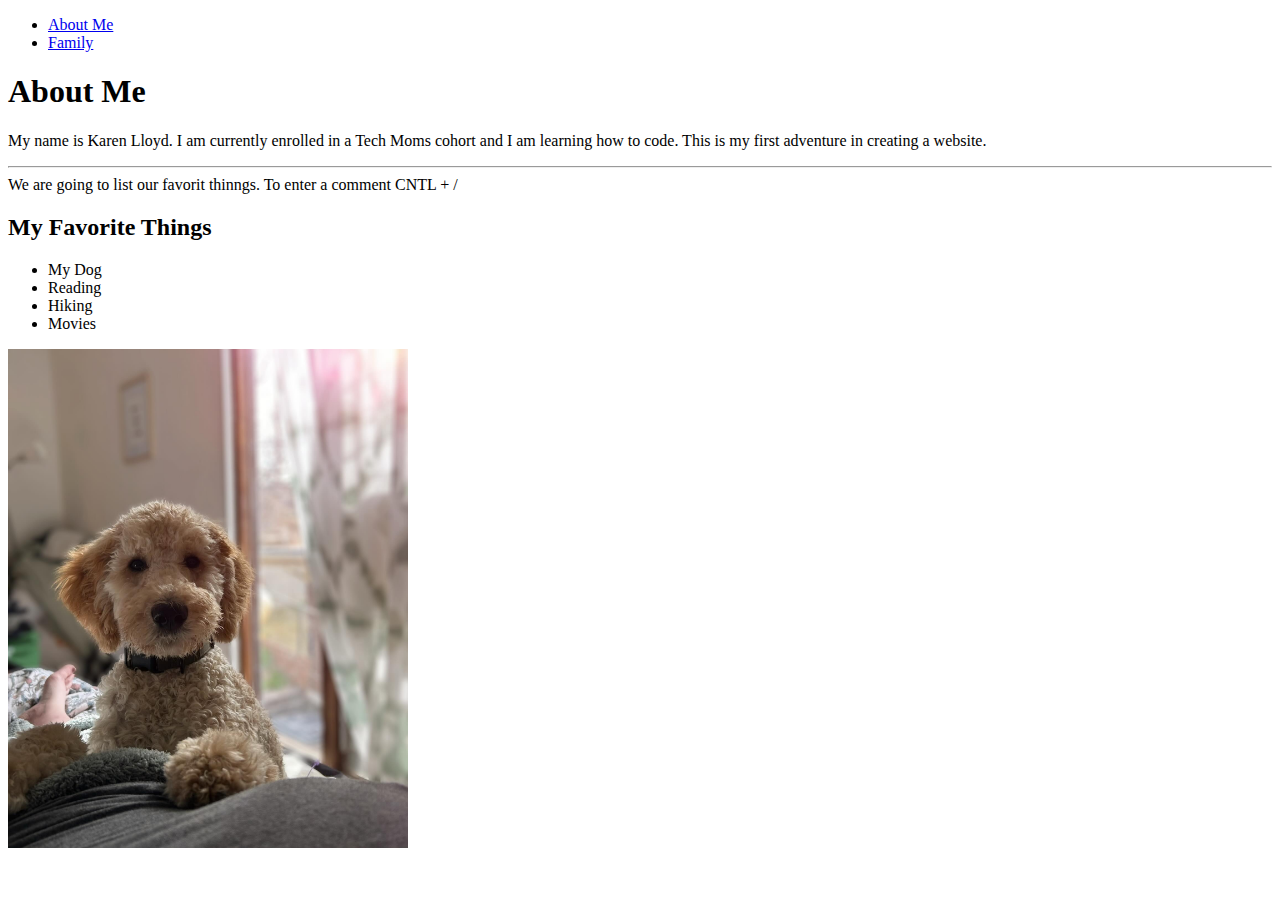
<file: index.html>
<!DOCTYPE html>
<html lang="en">
<head>
    <meta charset="UTF-8">
    <meta name="viewport" content="width=device-width, initial-scale=1.0">
    <title>Karen's First Website</title>
</head>
<body>
  <ul>
    <li><a href="index.html">About Me</a></li>
    <li><a href="Family.html">Family</a></li>
  </ul>
  <h1>About Me</h1>  
  <p>My name is Karen Lloyd. I am currently enrolled in a Tech Moms cohort and I am learning how to code. This is my first adventure in creating a website.    
  </p>
<hr>

We are going to list our favorit thinngs. To enter a comment CNTL + /

<h2>My Favorite Things</h2>
<ul><li>My Dog</li>
<li>Reading</li>
<li>Hiking</li>
<li>Movies</li>
</ul>

<img src="Images/Zeke.jpg" alt="This is Zeke" width=400>

<p></p>
</body>
</html>
</file>
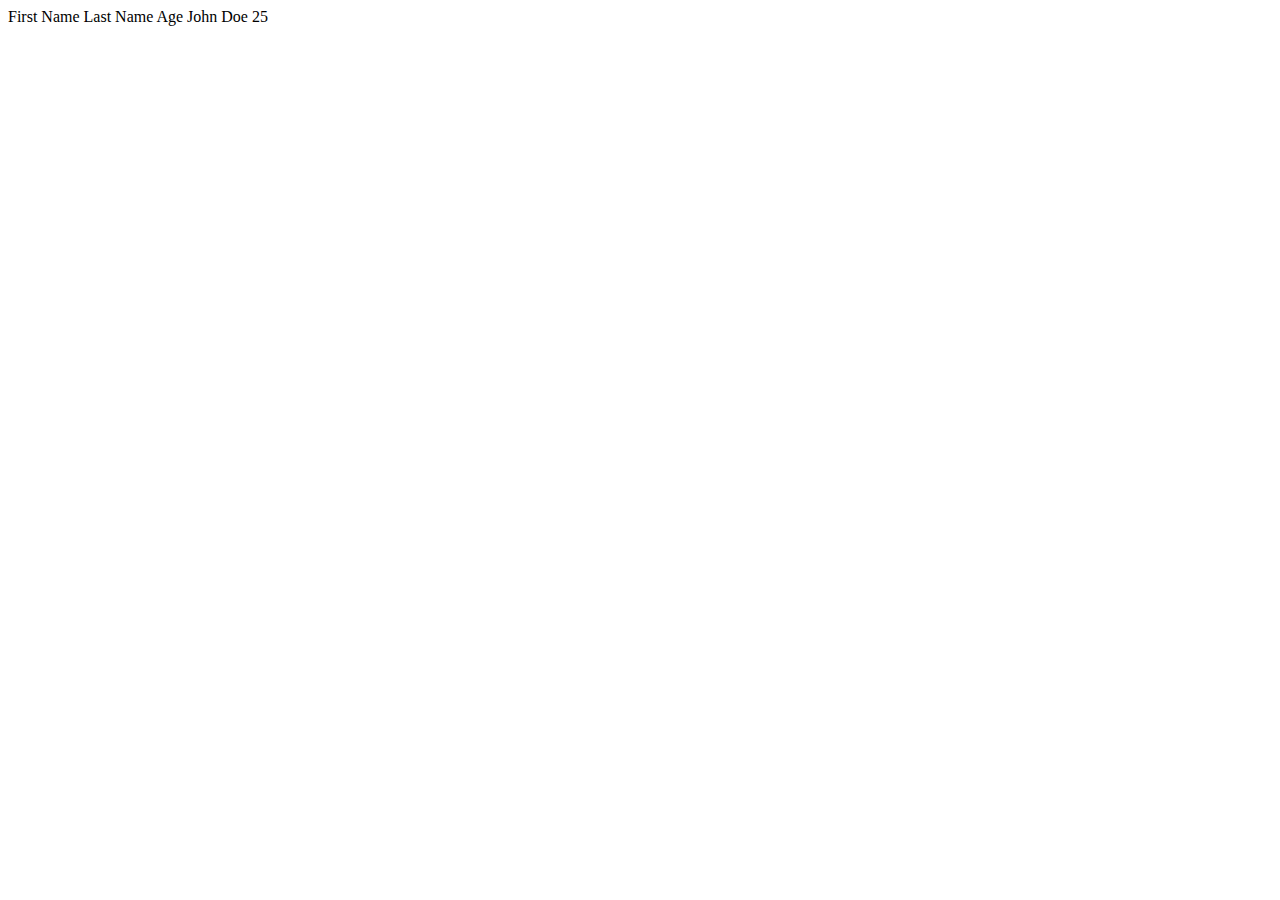
<file: Career.html>
<!DOCTYPE html>
<html lang="en">
<head>
    <meta charset="UTF-8">
    <meta name="viewport" content="width=device-width, initial-scale=1.0">
    <title>My Career</title>
</head>
<body  <table>
    <tr>
        <th>First Name</th>
        <th>Last Name</th>
        <th>Age</th>
    </tr>
    <tr>
        <td>John</td>
        <td>Doe</td>
        <td>25</td>
    </tr>
</table>

    
</body>
</html>
</file>
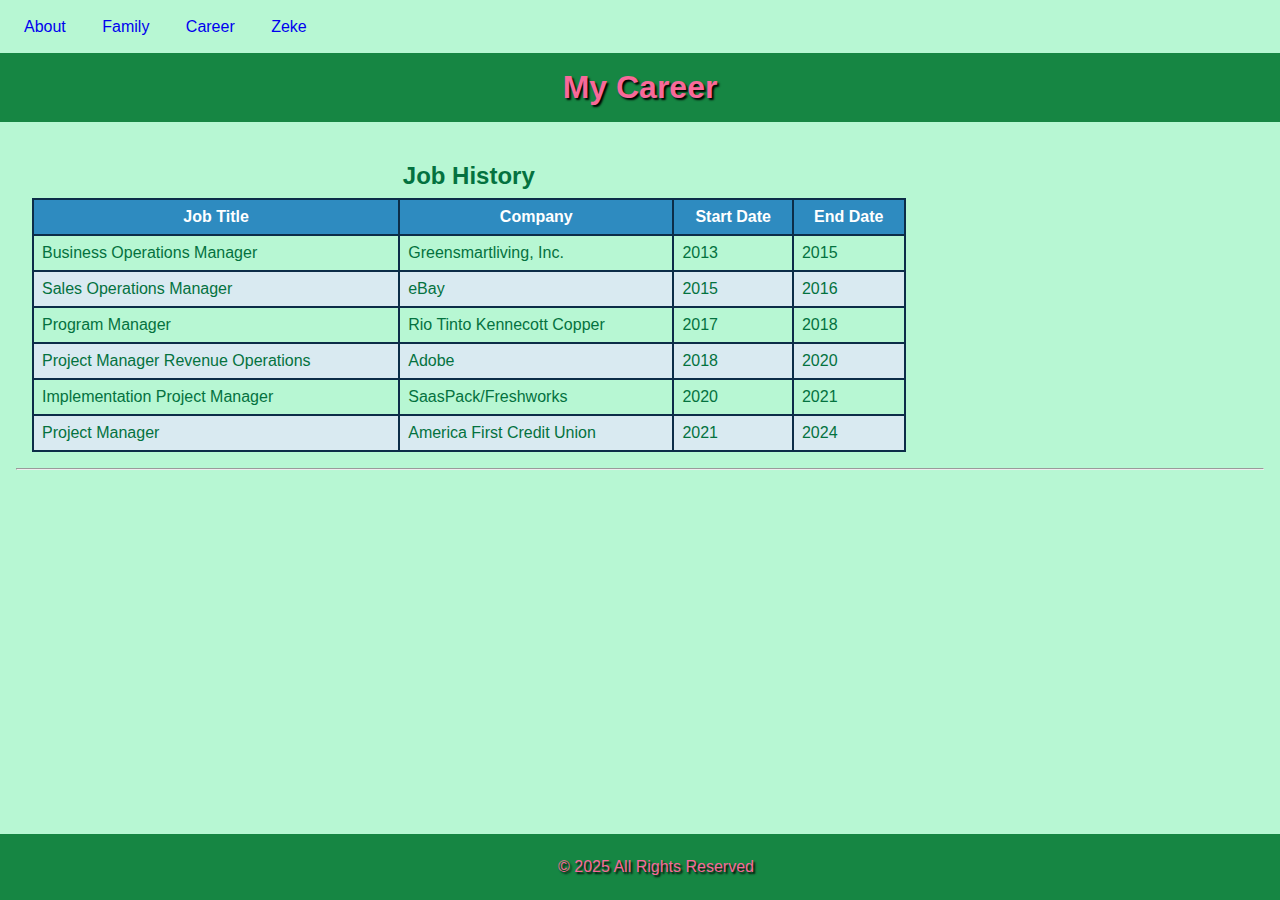
<file: career.html>
<!DOCTYPE html>
<html lang="en">
<head>
    <link rel="stylesheet" href="style.css">
    <meta charset="UTF-8">
    <meta name="viewport" content="width=device-width, initial-scale=1.0">
    <title>My Career</title>
</head>
<body>
    <nav>
    <ul>
        <li><a href="index.html">About</a></li>
        <li><a href="family.html">Family</a></li>
        <li><a href="career.html">Career</a></li>
        <li><a href="Zeke.html">Zeke</a></li>
    </ul>
</nav>
<header>  <h1>My Career</h1></header>
  <main>
    
    <table>
        <caption>Job History</caption>
        <thead>
            <tr>
                <th>Job Title</th>
                <th>Company</th>
                <th>Start Date</th>
                <th>End Date</th>
            </tr>

        </thead>
        <tbody>
            <tr>
                <td>Business Operations Manager</td>
                <td>Greensmartliving, Inc.</td>
                <td>2013</td>
                <td>2015</td>
            </tr>
            <tr>
                <td>Sales Operations Manager</td>
                <td>eBay</td>
                <td>2015</td>
                <td>2016</td>
            </tr>
            <tr>
                <td>Program Manager</td>
                <td>Rio Tinto Kennecott Copper</td>
                <td>2017</td>
                <td>2018</td>
            </tr>
            <tr>
                <td>Project Manager Revenue Operations</td>
                <td>Adobe</td>
                <td>2018</td>
                <td>2020</td>
            </tr>
            <tr>
                <td>Implementation Project Manager</td>
                <td>SaasPack/Freshworks</td>
                <td>2020</td>
                <td>2021</td>
            </tr>
            <tr>
                <td>Project Manager</td>
                <td>America First Credit Union</td>
                <td>2021</td>
                <td>2024</td>
            </tr>
        </tbody>
    </table>

<hr>

<!--Practice Table -->


  </main>
  <footer><p>&copy; 2025 All Rights Reserved</p></footer>
</body>
</html>
</file>
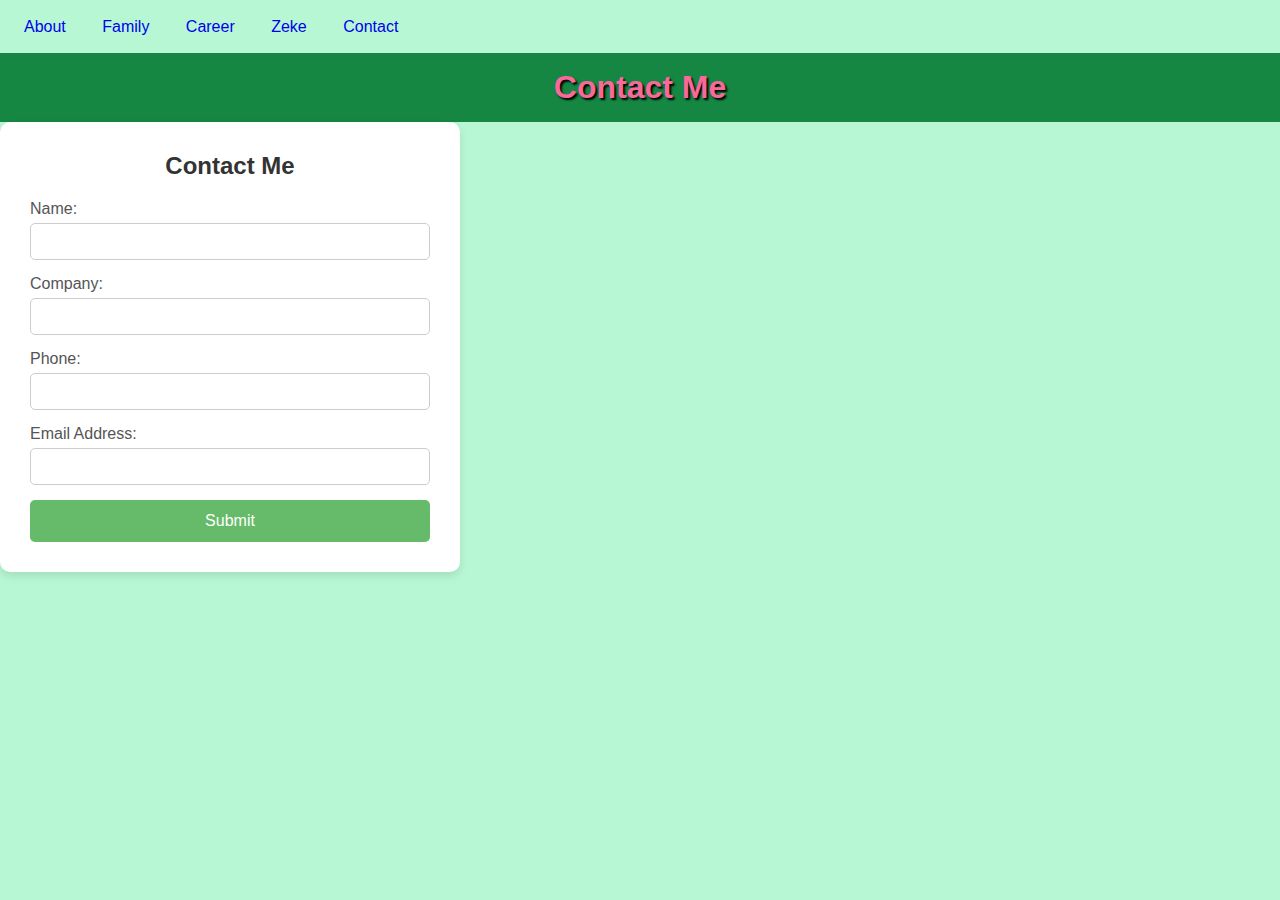
<file: contact.html>
<!DOCTYPE html>
<html lang="en">
<head>
    <link rel="stylesheet" href="style.css">
    <meta charset="UTF-8">
    <meta name="viewport" content="width=device-width, initial-scale=1.0">
    <title>My Family</title>
</head>
<body>
    <nav>
        <ul>
            <li><a href="index.html">About</a></li>
            <li><a href="family.html">Family</a></li>
            <li><a href="career.html">Career</a></li>
            <li><a href="Zeke.html">Zeke</a></li>
            <li><a href="contact.html">Contact</a></li>
        </ul>
    </nav>
<header>
    <h1>Contact Me</h1>
</header>

<div id=“box”>
  <title>Contact Form</title>
  <style>
    box {
      font-family: Arial, sans-serif;
      background-color: #f4f7f8;
      display: flex;
      justify-content: center;
      align-items: center;
      height: 100vh;
      margin: 0;
    }
    .contact-form {
      background: #ffffff;
      padding: 30px;
      border-radius: 10px;
      box-shadow: 0 4px 8px rgba(0,0,0,0.1);
      width: 100%;
      max-width: 400px;
    }
    .contact-form h2 {
      margin-bottom: 20px;
      font-size: 24px;
      color: #333;
      text-align: center;
    }
    .contact-form label {
      display: block;
      margin-bottom: 5px;
      color: #555;
    }
    .contact-form input[type="text"],
    .contact-form input[type="tel"],
    .contact-form input[type="email"] {
      width: 100%;
      padding: 10px;
      margin-bottom: 15px;
      border: 1px solid #ccc;
      border-radius: 5px;
      box-sizing: border-box;
    }
    .contact-form input[type="submit"] {
      width: 100%;
      padding: 12px;
      background-color: #66bb6a;
      color: white;
      border: none;
      border-radius: 5px;
      font-size: 16px;
      cursor: pointer;
      transition: background-color 0.3s ease;
    }
    .contact-form input[type="submit"]:hover {
      background-color: #66bb6a;
    }
  </style>



  <form class="contact-form" action="/submit-form" method="POST">
    <h2>Contact Me</h2>
    
    <label for="name">Name:</label>
    <input type="text" id="name" name="name" required>

    <label for="company">Company:</label>
    <input type="text" id="company" name="company">

    <label for="phone">Phone:</label>
    <input type="tel" id="phone" name="phone">

    <label for="email">Email Address:</label>
    <input type="email" id="email" name="email" required>

    <input type="submit" value="Submit">
  </form>
</div>
</body>
</html>
</file>
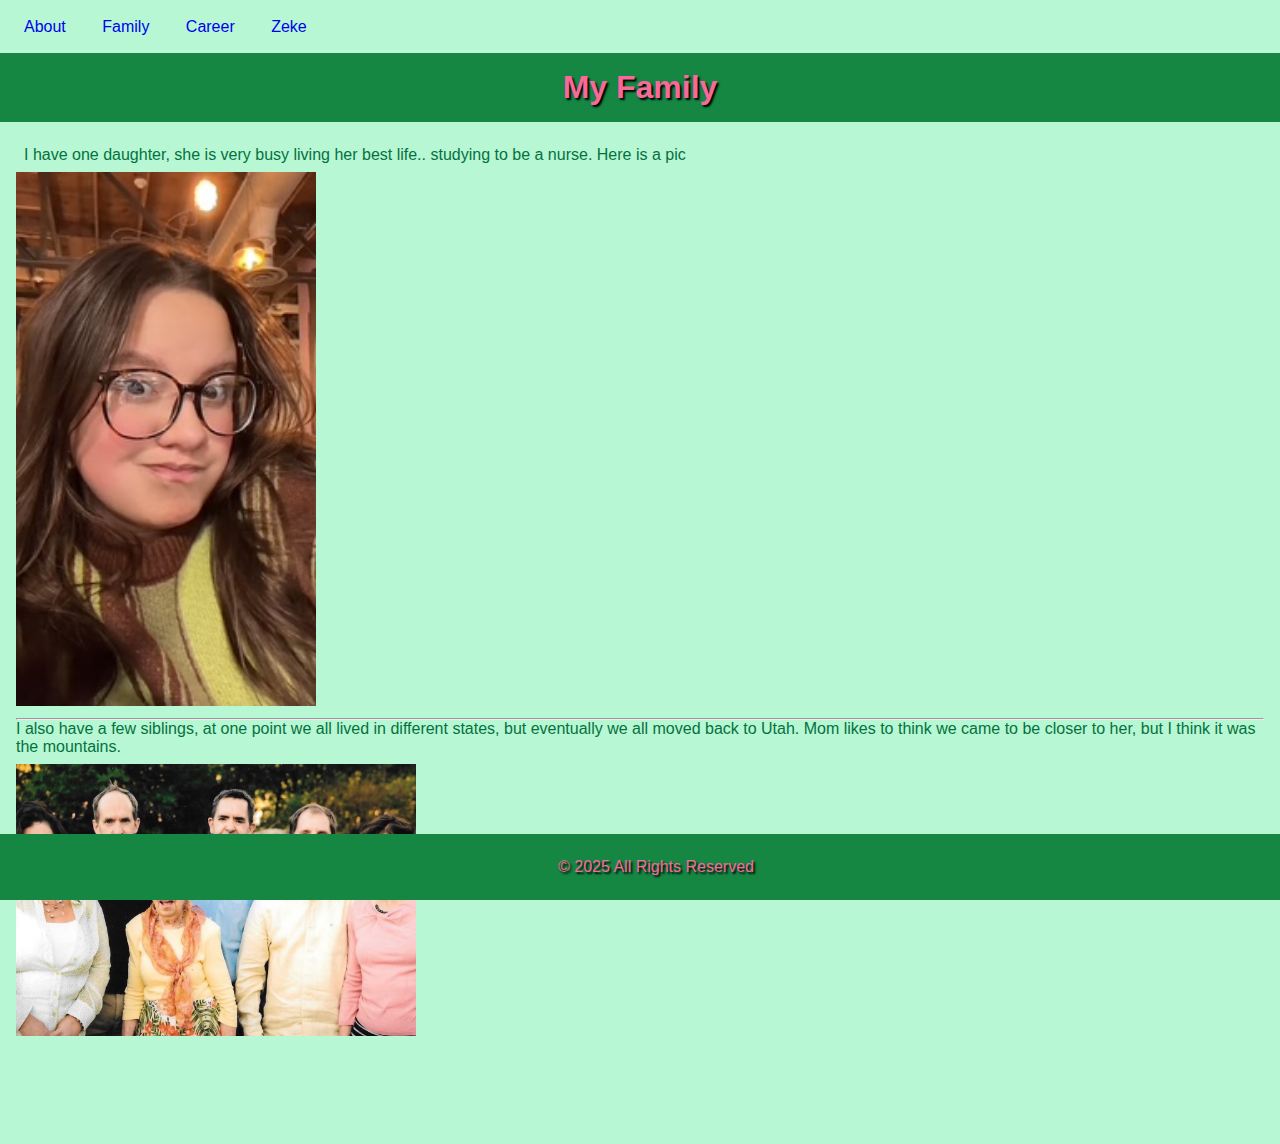
<file: family.html>
<!DOCTYPE html>
<html lang="en">
<head>
    <link rel="stylesheet" href="style.css">
    <meta charset="UTF-8">
    <meta name="viewport" content="width=device-width, initial-scale=1.0">
    <title>My Family</title>
</head>
<body>
    <nav>
        <ul>
            <li><a href="index.html">About</a></li>
            <li><a href="family.html">Family</a></li>
            <li><a href="career.html">Career</a></li>
            <li><a href="Zeke.html">Zeke</a></li>
        </ul>
    </nav>
<header>
    <h1>My Family</h1>
</header>

<main>
    <p>I have one daughter, she is very busy living her best life.. studying to be a nurse.  Here is a pic</p>
    <img src="images/Leah.jpg" alt="Daughter" width = "300">
    <!-- paragraph
    hr   
    list
     -->

<p><hr>
    I also have a few siblings, at one point we all lived in different states, but eventually we all moved back to Utah. Mom likes to think we came to be closer to her, but I think it was the mountains.</p>
<img src="images/Lloyds.jpg" alt="Siblings" width = "400">
<!
hr
    You can use a paragraph tag that looks like this &lt;p&gt;&lt;/p&gt;<br>
    


</p>

</main>

<footer>
    <p>&copy; 2025 All Rights Reserved</p>
</footer>

</body>
</html>
</file>
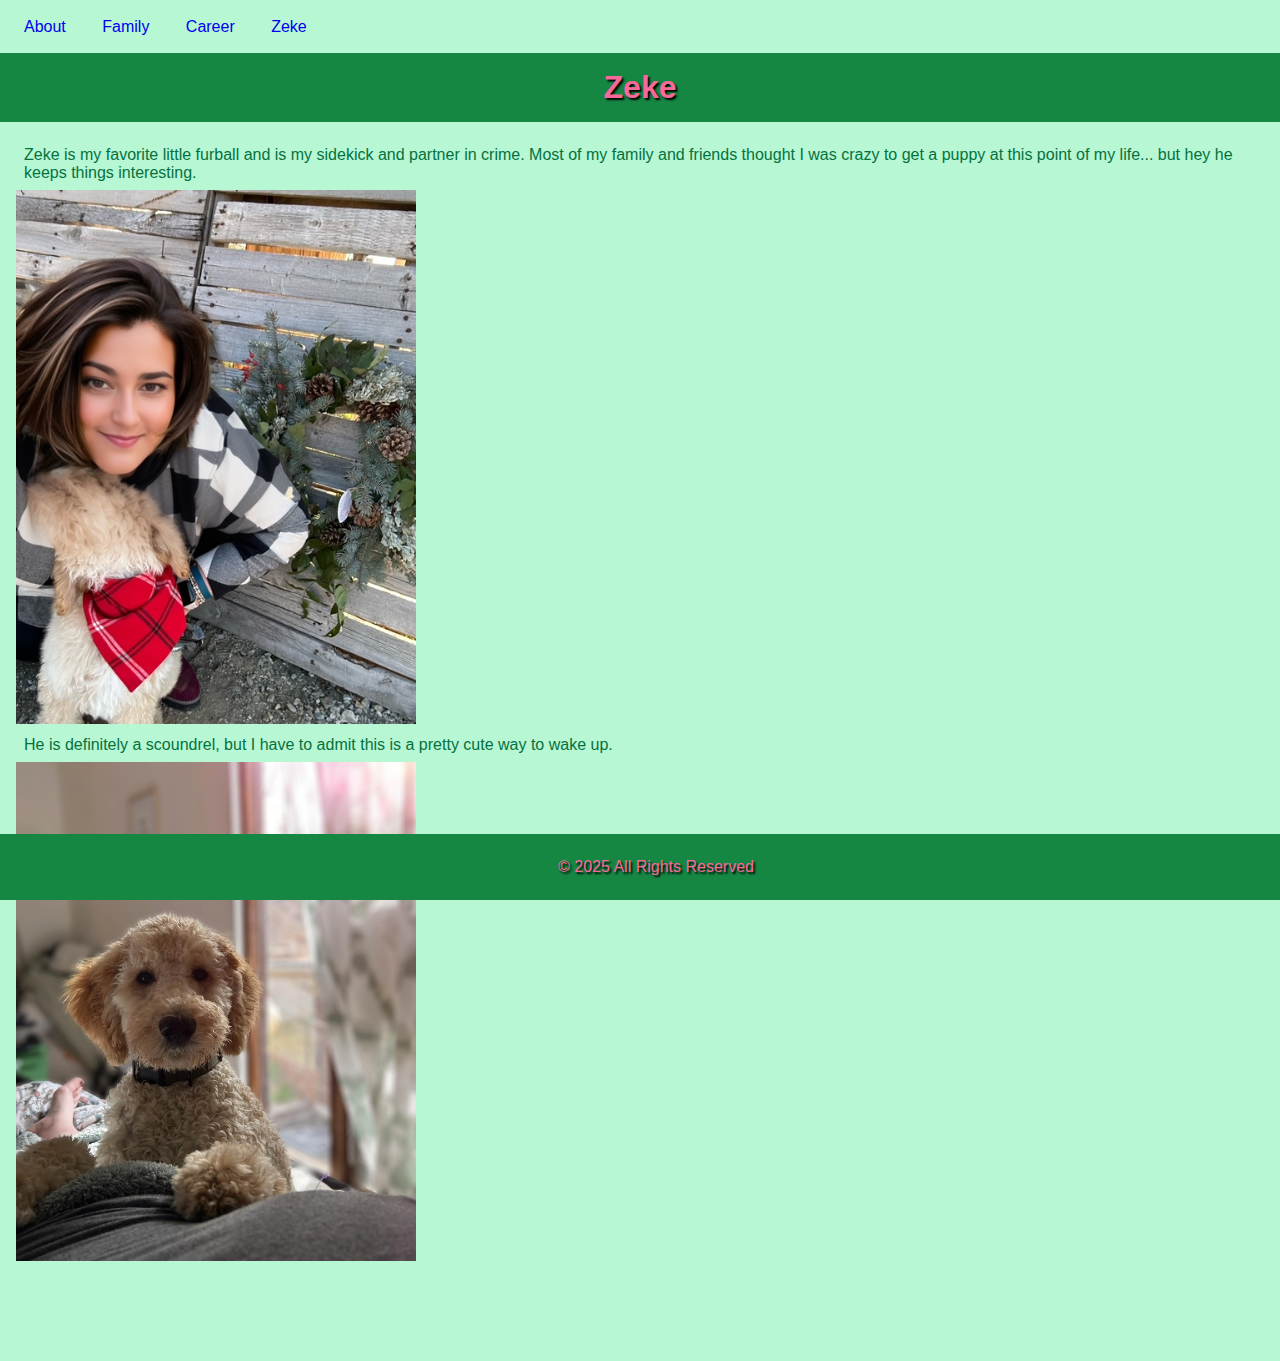
<file: Zeke.html>
<!DOCTYPE html>
<html lang="en">
<head>
    <link rel="stylesheet" href="style.css">
    <meta charset="UTF-8">
    <meta name="viewport" content="width=device-width, initial-scale=1.0">
    <title>Zeke</title>
</head>
<body>
    <nav>
    <ul>
        <li><a href="index.html">About</a></li>
        <li><a href="family.html">Family</a></li>
        <li><a href="career.html">Career</a></li>
        <li><a href="Zeke.html">Zeke</a></li> 
    </ul>
</nav>
<header>
    <h1>Zeke</h1>
</header>

<main>
    <p>Zeke is my favorite little furball and is my sidekick and partner in crime. Most of my family and friends thought I was crazy to get a puppy at this point 
        of my life... but hey he keeps things interesting.
    </p>
    <img src="images/ZandK.jpg" alt="Us" width = "400">
    <!-- paragraph
    hr   
    list
     -->

<p>He is definitely a scoundrel, but I have to admit this is a pretty cute way to wake up.</p>
<img src="images/Zeke.jpg" alt="Puppy" width = "400">
</main>
<footer><p>&copy; 2025 All Rights Reserved</p></footer>
</body>
</html>
</file>
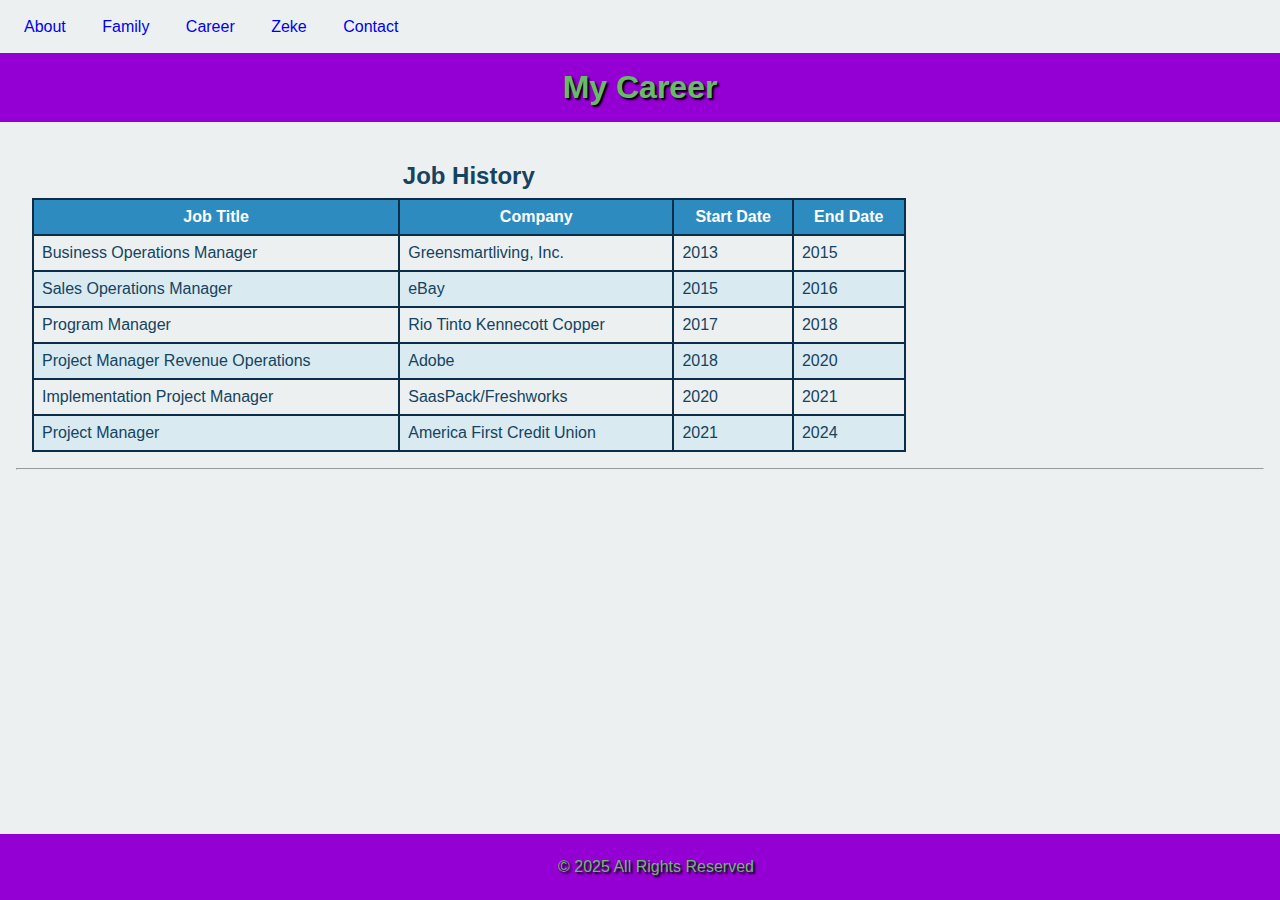
<file: Karen - First Website/career.html>
<!DOCTYPE html>
<html lang="en">
<head>
    <link rel="stylesheet" href="style.css">
    <meta charset="UTF-8">
    <meta name="viewport" content="width=device-width, initial-scale=1.0">
    <title>My Career</title>
</head>
<body>
    <nav>
    <ul>
        <li><a href="index.html">About</a></li>
        <li><a href="family.html">Family</a></li>
        <li><a href="career.html">Career</a></li>
        <li><a href="Zeke.html">Zeke</a></li>
        <li><a href="contact.html">Contact</a></li>
    </ul>
</nav>
<header>  <h1>My Career</h1></header>
  <main>
    
    <table>
        <caption>Job History</caption>
        <thead>
            <tr>
                <th>Job Title</th>
                <th>Company</th>
                <th>Start Date</th>
                <th>End Date</th>
            </tr>

        </thead>
        <tbody>
            <tr>
                <td>Business Operations Manager</td>
                <td>Greensmartliving, Inc.</td>
                <td>2013</td>
                <td>2015</td>
            </tr>
            <tr>
                <td>Sales Operations Manager</td>
                <td>eBay</td>
                <td>2015</td>
                <td>2016</td>
            </tr>
            <tr>
                <td>Program Manager</td>
                <td>Rio Tinto Kennecott Copper</td>
                <td>2017</td>
                <td>2018</td>
            </tr>
            <tr>
                <td>Project Manager Revenue Operations</td>
                <td>Adobe</td>
                <td>2018</td>
                <td>2020</td>
            </tr>
            <tr>
                <td>Implementation Project Manager</td>
                <td>SaasPack/Freshworks</td>
                <td>2020</td>
                <td>2021</td>
            </tr>
            <tr>
                <td>Project Manager</td>
                <td>America First Credit Union</td>
                <td>2021</td>
                <td>2024</td>
            </tr>
        </tbody>
    </table>

<hr>

<!--Practice Table -->


  </main>
  <footer><p>&copy; 2025 All Rights Reserved</p></footer>
</body>
</html>
</file>
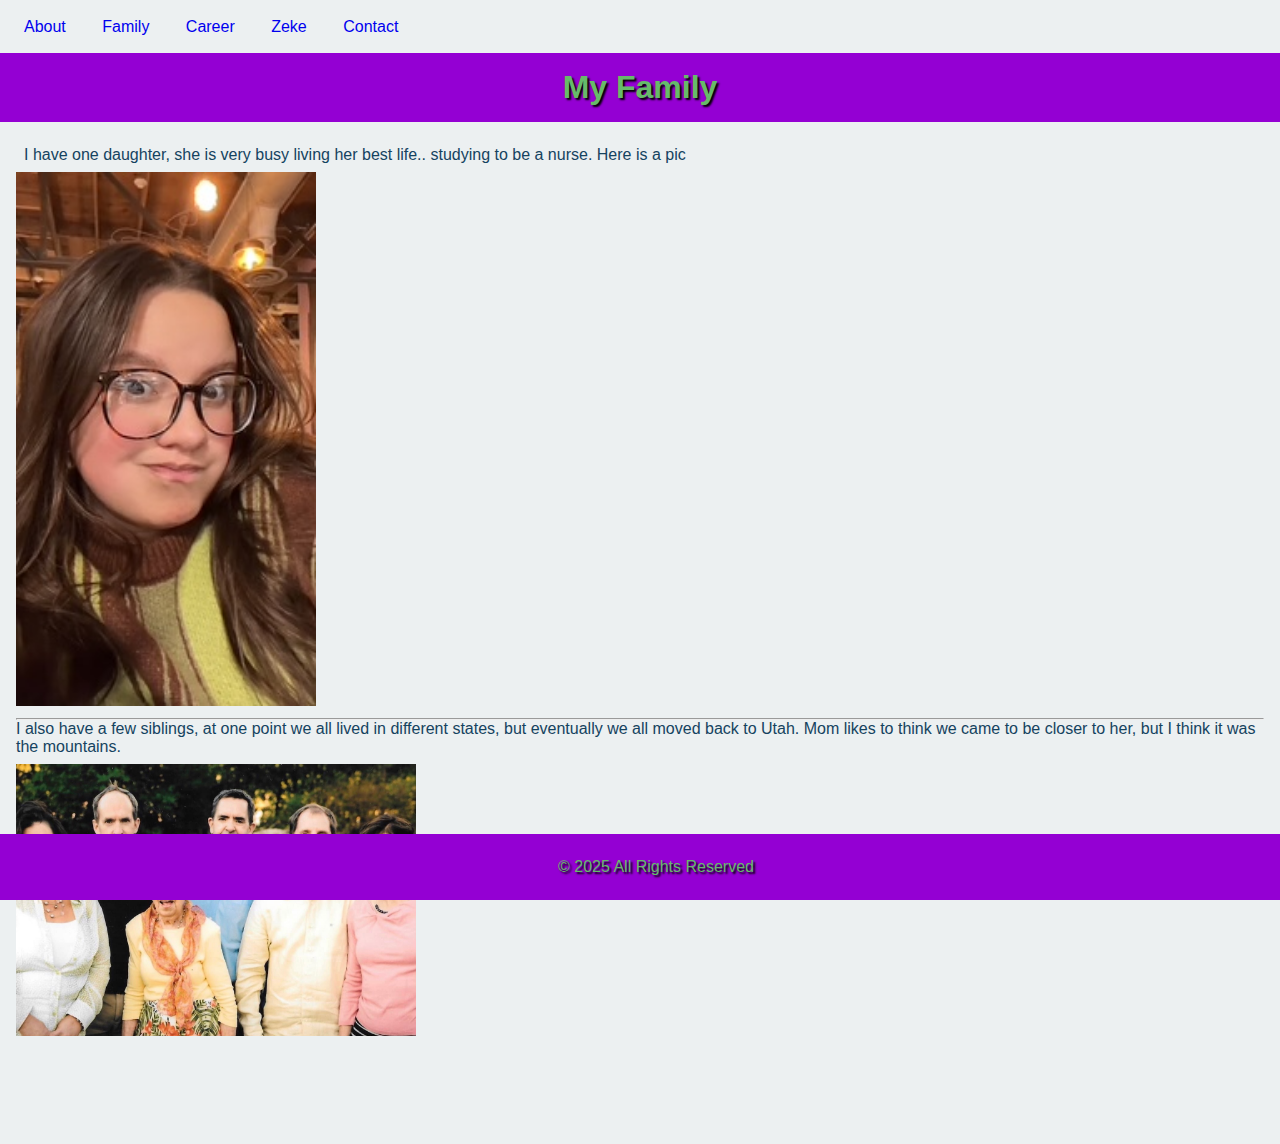
<file: Karen - First Website/family.html>
<!DOCTYPE html>
<html lang="en">
<head>
    <link rel="stylesheet" href="style.css">
    <meta charset="UTF-8">
    <meta name="viewport" content="width=device-width, initial-scale=1.0">
    <title>My Family</title>
</head>
<body>
    <nav>
        <ul>
            <li><a href="index.html">About</a></li>
            <li><a href="family.html">Family</a></li>
            <li><a href="career.html">Career</a></li>
            <li><a href="Zeke.html">Zeke</a></li>
            <li><a href="contact.html">Contact</a></li>
        </ul>
    </nav>
<header>
    <h1>My Family</h1>
</header>

<main>
    <p>I have one daughter, she is very busy living her best life.. studying to be a nurse.  Here is a pic</p>
    <img src="images/Leah.jpg" alt="Daughter" width = "300">
    <!-- paragraph
    hr   
    list
     -->

<p><hr>
    I also have a few siblings, at one point we all lived in different states, but eventually we all moved back to Utah. Mom likes to think we came to be closer to her, but I think it was the mountains.</p>
<img src="images/Lloyds.jpg" alt="Siblings" width = "400">
<!
hr
    You can use a paragraph tag that looks like this &lt;p&gt;&lt;/p&gt;<br>
    


</p>

</main>

<footer>
    <p>&copy; 2025 All Rights Reserved</p>
</footer>

</body>
</html>
</file>
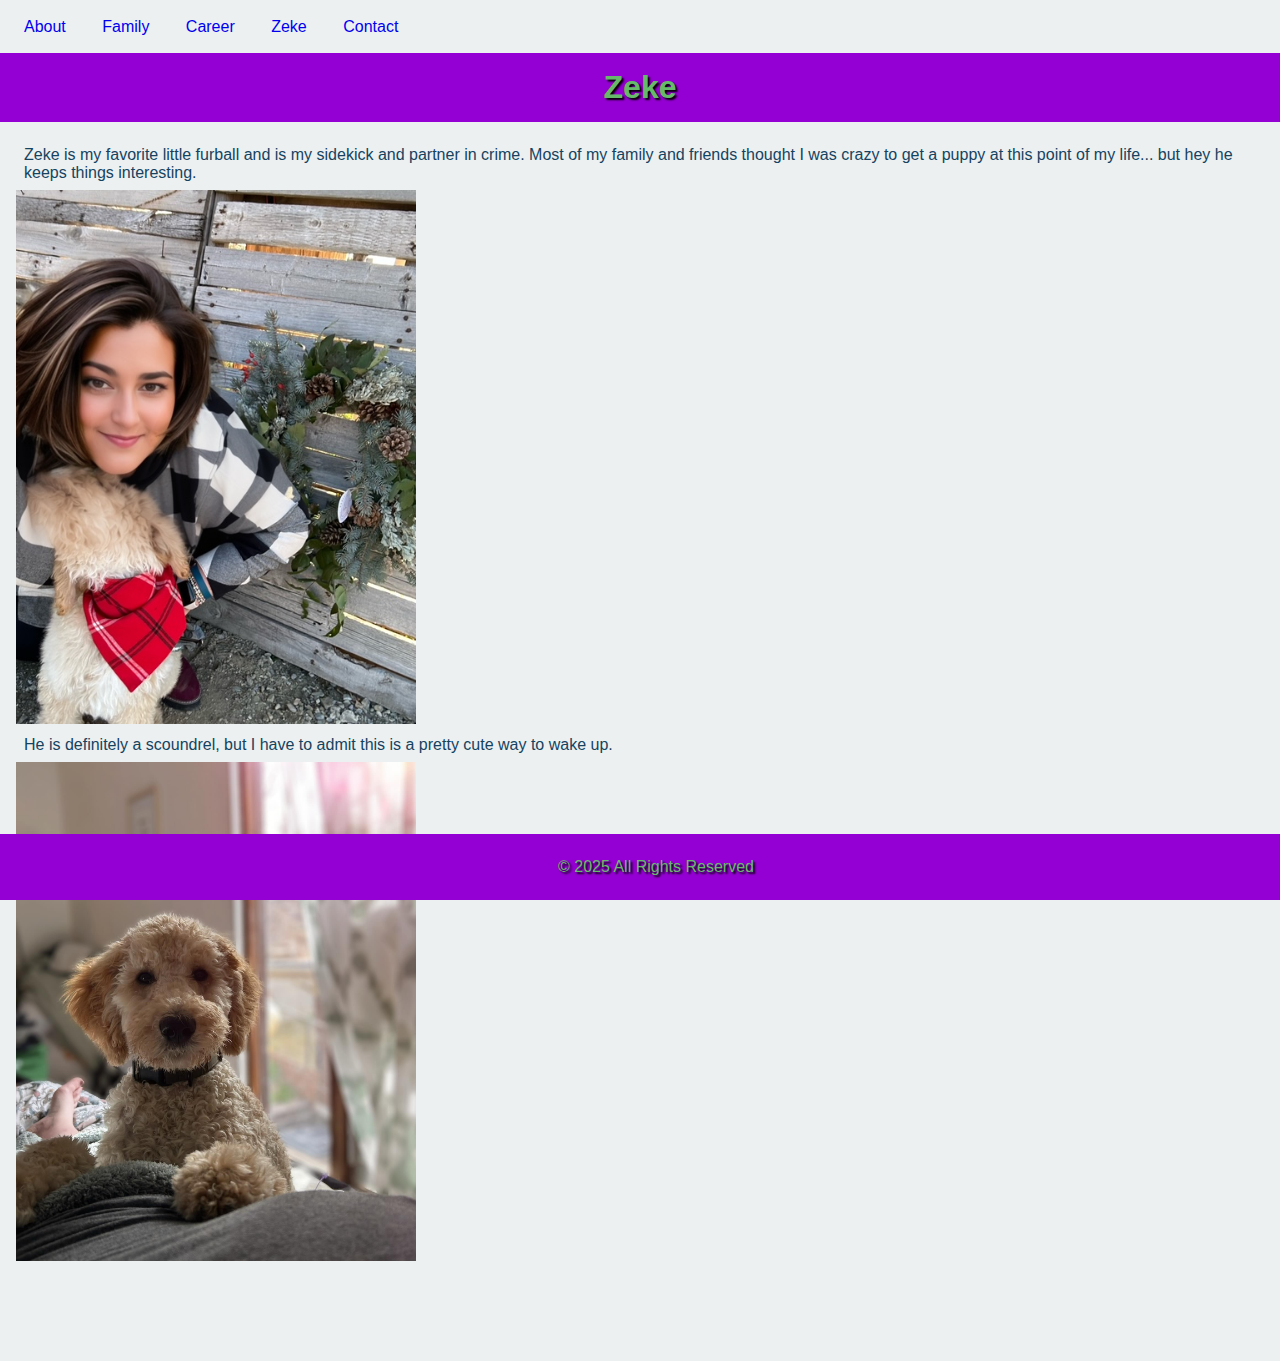
<file: Karen - First Website/Zeke.html>
<!DOCTYPE html>
<html lang="en">
<head>
    <link rel="stylesheet" href="style.css">
    <meta charset="UTF-8">
    <meta name="viewport" content="width=device-width, initial-scale=1.0">
    <title>Zeke</title>
</head>
<body>
    <nav>
    <ul>
        <li><a href="index.html">About</a></li>
            <li><a href="family.html">Family</a></li>
            <li><a href="career.html">Career</a></li>
            <li><a href="Zeke.html">Zeke</a></li>
            <li><a href="contact.html">Contact</a></li>
    </ul>
</nav>
<header>
    <h1>Zeke</h1>
</header>

<main>
    <p>Zeke is my favorite little furball and is my sidekick and partner in crime. Most of my family and friends thought I was crazy to get a puppy at this point 
        of my life... but hey he keeps things interesting.
    </p>
    <img src="images/ZandK.jpg" alt="Us" width = "400">
    <!-- paragraph
    hr   
    list
     -->

<p>He is definitely a scoundrel, but I have to admit this is a pretty cute way to wake up.</p>
<img src="images/Zeke.jpg" alt="Puppy" width = "400">
</main>
<footer><p>&copy; 2025 All Rights Reserved</p></footer>
</body>
</html>
</file>
<file: style.css>
*{
    margin: 0;
    padding: 0;
}



body{
    font-family:Arial, Helvetica, sans-serif;
    background-color: #b7f7d3;
    color: #04723f;
}
/* 
    Use CTRL+ / to insert a comment on anything in VS Code
    Use a comma to style multile selectors
    Measurements:
        rem/em/px

        in inches
        cm cenimeters
        pt font types

*/
header, footer{
    background-color: #168643;
    color:rgb(248, 105, 153);
    padding: 1em;
    text-align: center;
    text-shadow: black 2px 2px 2px;
}

footer{
    position: fixed;
    width: 100%;
    bottom: 0px;
}


/* The dot means that this is a coder defined class.  We use it in the html with class = "whatever the name is" */
.emphasis{
    color: rgba(255, 0, 140, 0.873);
    font-size: 1.5em;
    font-family: 'Franklin Gothic Medium', 'Arial Narrow', Arial, sans-serif;
    font-style: italic;
}

p, ul{
    margin:.5em;
}
/* Padding or Margin: don't get into TRBL or HV */
li{
    margin:.1em .5em;
    padding:.1em .5em;    
}

main{
    padding: 1rem;
    max-width: 80em;
    margin: auto auto 5rem auto ;

}

/* Nav Styles 
Use a space when you need to select based upon the container */
nav ul{
    list-style-type: none;
}

nav ul li{
    display: inline-block;
    padding: .5em;
}

nav a{
    text-decoration: none;
}

/* Pseudo class is a class that styles a portion of a element */
nav a:hover{
    text-decoration: underline;
    color:#be397a;
}

/* Table Styles  */

table{
    width: 70%;
    margin: 1em;
    border-collapse: collapse;;
}

td, th{
    border: 2px solid #0c2d48;
    padding: .5rem;
}
th{
    background-color: #2e8bc0;
    color: white;
}
caption{
    padding: .5rem;
    font-weight: bold;
    font-size: 1.5rem;
}

tr:hover{
    background-color: #95c1d5 !important;
}
tr:nth-child(even){
    background-color: #d9eaf1;
}
</file>
<file: Karen - First Website/style.css>
*{
    margin: 0;
    padding: 0;
}



body{
    font-family:Arial, Helvetica, sans-serif;
    background-color: #ecf0f1;
    color: #154360;
}
/* 
    Use CTRL+ / to insert a comment on anything in VS Code
    Use a comma to style multile selectors
    Measurements:
        rem/em/px

        in inches
        cm cenimeters
        pt font types

*/
header, footer{
    background-color: #9400D3;
    color:rgb(102, 187, 106);
    padding: 1em;
    text-align: center;
    text-shadow: black 2px 2px 2px;
}

footer{
    position: fixed;
    width: 100%;
    bottom: 0px;
}


/* The dot means that this is a coder defined class.  We use it in the html with class = "whatever the name is" */
.emphasis{
    color: rgba(102, 187, 106, 0.873);
    font-size: 1.5em;
    font-family: 'Franklin Gothic Medium', 'Arial Narrow', Arial, sans-serif;
    font-style: italic;
}

p, ul{
    margin:.5em;
}
/* Padding or Margin: don't get into TRBL or HV */
li{
    margin:.1em .5em;
    padding:.1em .5em;    
}

main{
    padding: 1rem;
    max-width: 80em;
    margin: auto auto 5rem auto ;

}

/* Nav Styles 
Use a space when you need to select based upon the container */
nav ul{
    list-style-type: none;
}

nav ul li{
    display: inline-block;
    padding: .5em;
}

nav a{
    text-decoration: none;
}

/* Pseudo class is a class that styles a portion of a element */
nav a:hover{
    text-decoration: underline;
    color:#154360;
}

/* Table Styles  */

table{
    width: 70%;
    margin: 1em;
    border-collapse: collapse;;
}

td, th{
    border: 2px solid #0c2d48;
    padding: .5rem;
}
th{
    background-color: #2e8bc0;
    color: white;
}
caption{
    padding: .5rem;
    font-weight: bold;
    font-size: 1.5rem;
}

tr:hover{
    background-color: #95c1d5 !important;
}
tr:nth-child(even){
    background-color: #d9eaf1;
}
</file>
